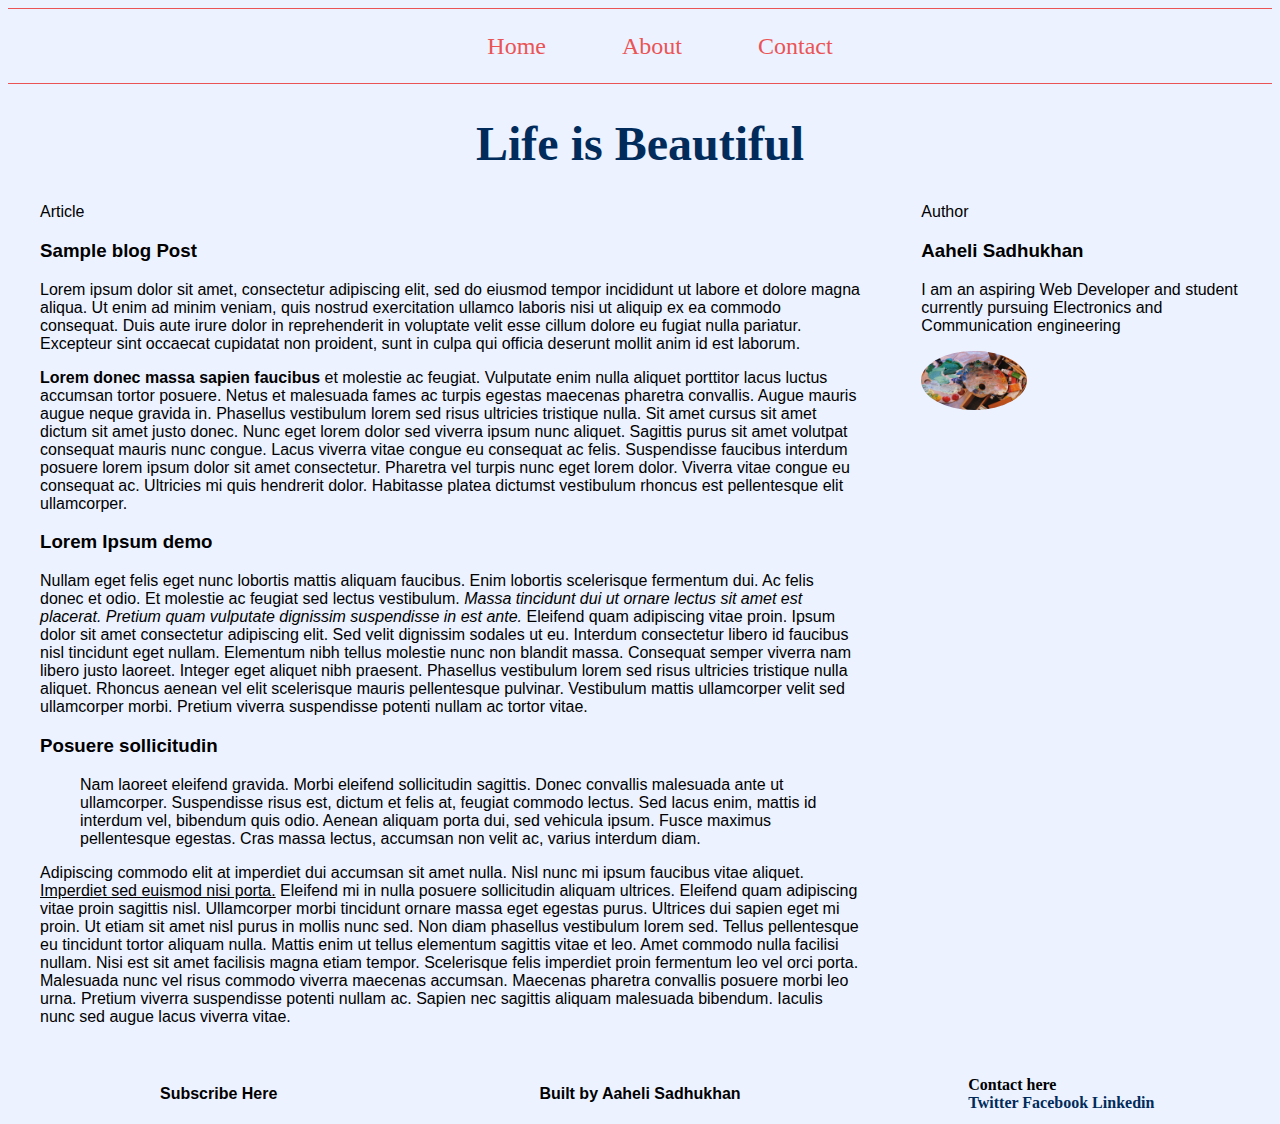
<file: blogpage.html>
<!DOCTYPE html>
<html lang="en">
<head>
    <meta charset="UTF-8">
    <meta http-equiv="X-UA-Compatible" content="IE=edge">
    <meta name="viewport" content="width=device-width, initial-scale=1.0">
    <title>Blog Page</title>
    <link rel="stylesheet" href="css/style.css">
</head>
<body>
    <header class="topbar">
        <div class="topline"></div>
    <nav class="nav-bar">
        <ul>
            <li><a href="index.html">Home</a></li>
            <li><a href="index.html">About</a></li>
            <li><a href=#footer>Contact</a></li>
        </ul>
    </nav>
    <div class="topline"></div>
</header>
    <header class="heading">
        <h1>Life is Beautiful</h1>
    </header>
    <div class="blogpage-contents">
        <div>
            Article
            <h3>Sample blog Post</h3>
            <p>Lorem ipsum dolor sit amet, consectetur adipiscing elit, sed do eiusmod tempor incididunt ut labore et dolore magna aliqua. Ut enim ad minim veniam, quis nostrud exercitation ullamco laboris nisi ut aliquip ex ea commodo consequat. Duis aute irure dolor in reprehenderit in voluptate velit esse cillum dolore eu fugiat nulla pariatur. Excepteur sint occaecat cupidatat non proident, sunt in culpa qui officia deserunt mollit anim id est laborum.</p>
            <p><strong>Lorem donec massa sapien faucibus</strong> et molestie ac feugiat. Vulputate enim nulla aliquet porttitor lacus luctus accumsan tortor posuere. Netus et malesuada fames ac turpis egestas maecenas pharetra convallis. Augue mauris augue neque gravida in. Phasellus vestibulum lorem sed risus ultricies tristique nulla. Sit amet cursus sit amet dictum sit amet justo donec. Nunc eget lorem dolor sed viverra ipsum nunc aliquet. Sagittis purus sit amet volutpat consequat mauris nunc congue. Lacus viverra vitae congue eu consequat ac felis. Suspendisse faucibus interdum posuere lorem ipsum dolor sit amet consectetur. Pharetra vel turpis nunc eget lorem dolor. Viverra vitae congue eu consequat ac. Ultricies mi quis hendrerit dolor. Habitasse platea dictumst vestibulum rhoncus est pellentesque elit ullamcorper.</p>
            <h3>Lorem Ipsum demo</h3>
            <p>Nullam eget felis eget nunc lobortis mattis aliquam faucibus. Enim lobortis scelerisque fermentum dui. Ac felis donec et odio. Et molestie ac feugiat sed lectus vestibulum.<em> Massa tincidunt dui ut ornare lectus sit amet est placerat. Pretium quam vulputate dignissim suspendisse in est ante.</em> Eleifend quam adipiscing vitae proin. Ipsum dolor sit amet consectetur adipiscing elit. Sed velit dignissim sodales ut eu. Interdum consectetur libero id faucibus nisl tincidunt eget nullam. Elementum nibh tellus molestie nunc non blandit massa. Consequat semper viverra nam libero justo laoreet. Integer eget aliquet nibh praesent. Phasellus vestibulum lorem sed risus ultricies tristique nulla aliquet. Rhoncus aenean vel elit scelerisque mauris pellentesque pulvinar. Vestibulum mattis ullamcorper velit sed ullamcorper morbi. Pretium viverra suspendisse potenti nullam ac tortor vitae.</p>
            <h3>Posuere sollicitudin</h3>
            <p><blockquote cite="https://www.w3schools.com/tags/tag_blockquote.asp">Nam laoreet eleifend gravida. Morbi eleifend sollicitudin sagittis. Donec convallis malesuada ante ut ullamcorper. Suspendisse risus est, dictum et felis at, feugiat commodo lectus. Sed lacus enim, mattis id interdum vel, bibendum quis odio. Aenean aliquam porta dui, sed vehicula ipsum. Fusce maximus pellentesque egestas. Cras massa lectus, accumsan non velit ac, varius interdum diam.</blockquote></p>
            <p>Adipiscing commodo elit at imperdiet dui accumsan sit amet nulla. Nisl nunc mi ipsum faucibus vitae aliquet. <u>Imperdiet sed euismod nisi porta.</u> Eleifend mi in nulla posuere sollicitudin aliquam ultrices. Eleifend quam adipiscing vitae proin sagittis nisl. Ullamcorper morbi tincidunt ornare massa eget egestas purus. Ultrices dui sapien eget mi proin. Ut etiam sit amet nisl purus in mollis nunc sed. Non diam phasellus vestibulum lorem sed. Tellus pellentesque eu tincidunt tortor aliquam nulla. Mattis enim ut tellus elementum sagittis vitae et leo. Amet commodo nulla facilisi nullam. Nisi est sit amet facilisis magna etiam tempor. Scelerisque felis imperdiet proin fermentum leo vel orci porta. Malesuada nunc vel risus commodo viverra maecenas accumsan. Maecenas pharetra convallis posuere morbi leo urna. Pretium viverra suspendisse potenti nullam ac. Sapien nec sagittis aliquam malesuada bibendum. Iaculis nunc sed augue lacus viverra vitae.</p>
        </div>
        <div class="author-about">
             Author<br>
            <h3>Aaheli Sadhukhan</h3>
            <p>I am an aspiring Web Developer and student currently pursuing Electronics and Communication engineering</p>
            <img class="avatar-img"src="assets/blogpage/avatar.jpg" alt="Picture">

        </div>

    </div>
    <footer class="footer-style">
        <div class="subscribe"><a href="index.html">Subscribe Here</a></div>
        <div class="author">Built by Aaheli Sadhukhan </div>
        <div class="contact">Contact here 
            <div class="social-media">
            <a href="twitter.com">Twitter</a>
            <a href="facebook.com">Facebook</a> 
            <a href="linkedin.com" >Linkedin</a> 
        </div>
    </footer>
</body>
</html>
</file>
<file: css/style.css>
@import "top.css";
@import "cardstyle.css";
@import "buttonstyle.css";
@import "footerstyle.css";
@import "blogpagestyle.css";
</file>
